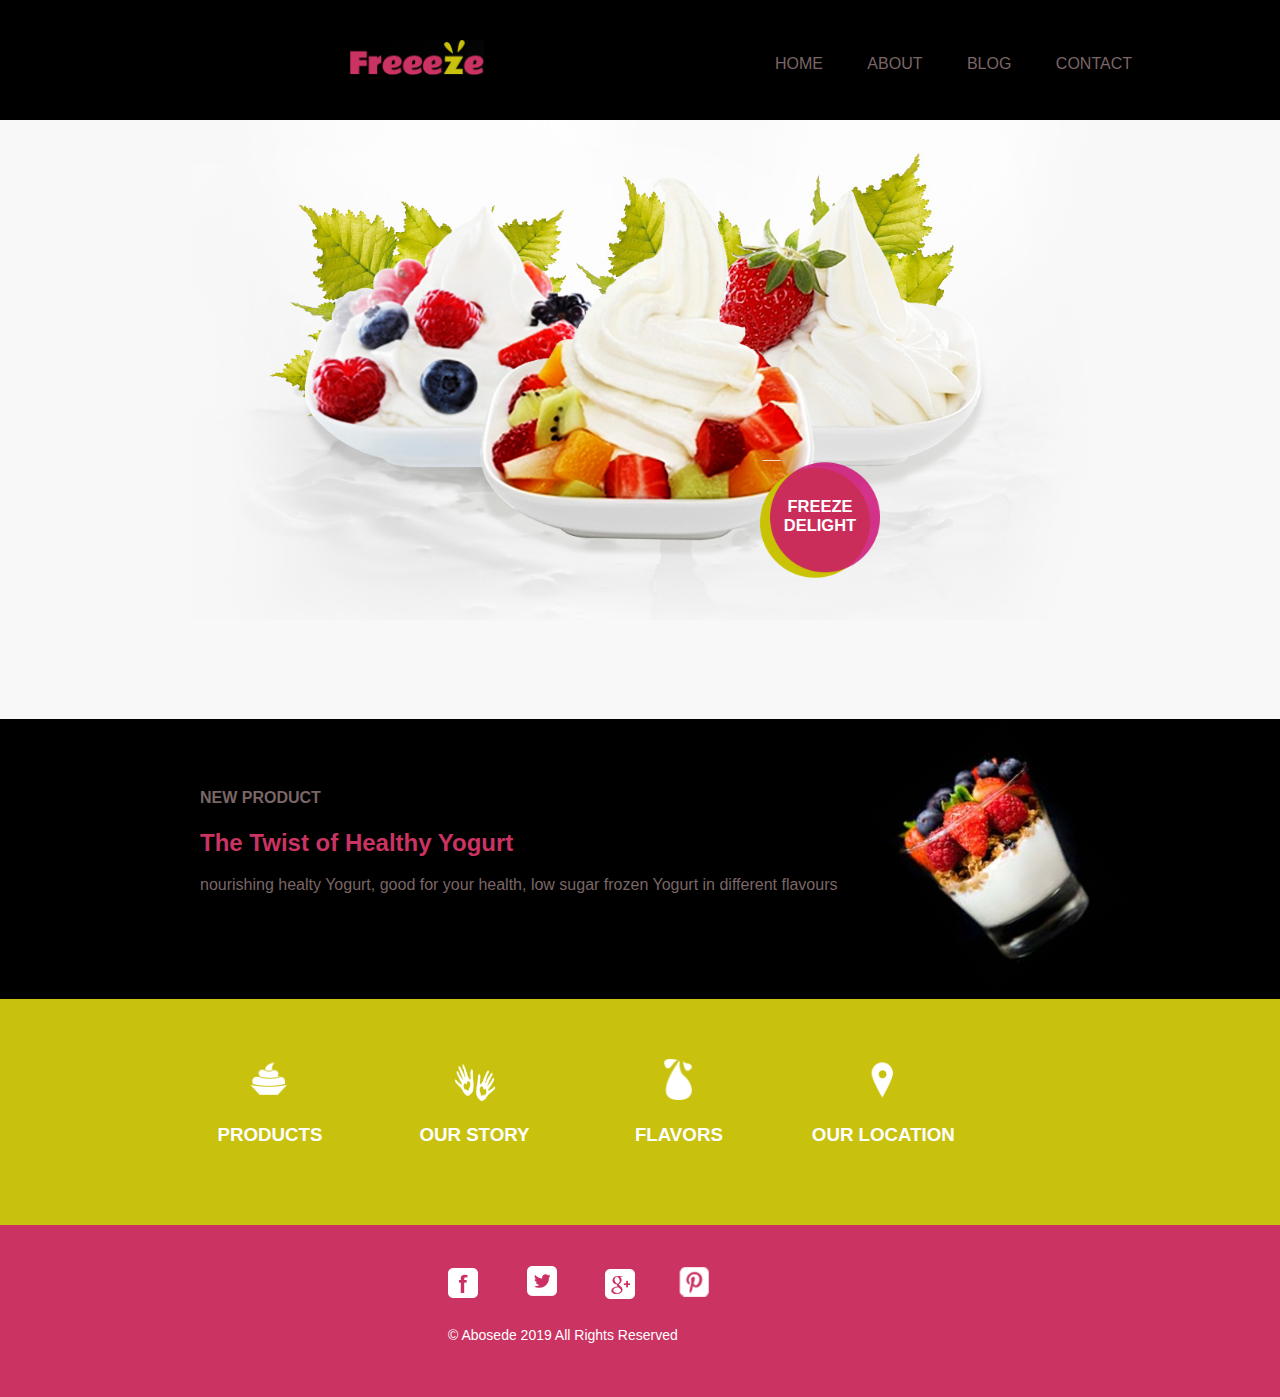
<file: index.html>
<!DOCTYPE html>
<html lang="en">
<head>
    <meta charset="UTF-8">
    <meta name="viewport" content="width=device-width, initial-scale=1.0">
    <meta http-equiv="X-UA-Compatible" content="ie=edge">
    <link rel="stylesheet" href="css/style.css">
    <title>frozen yogurt clone</title>
</head>
<body>
    <header>
        <img src="images/logo.png" class="logo-image" alt="">
        <nav class="header-nav">
            <a href="index.html" id="nav-home">HOME</a>
            <a href="about.html" id="nav-about">ABOUT</a>
            <a href="blog.html" id="nav-blog">BLOG</a>
            <a href="contact.html" id="nav-contact">CONTACT</a>
        </nav>
    </header>

    <section>
        <div  class="main-section">
            <img src="images/bg-home.jpg" alt="" class="main-bgimage">
        </div>
        <div class="freeze-image">
            <h3 class="freeze-delight">FREEZE<br> DELIGHT</h3>
        </div>
    </section>

    <section class="new-product">
        <div>
            <img src="images/yogurtcup.jpg" alt="" class="image-yogurt">
        </div>
        <div class="body-new-product">
            <h4>NEW PRODUCT</h4>
            <h2>The Twist of Healthy Yogurt</h2>
            <p>nourishing healty Yogurt, good for your health, low sugar frozen Yogurt in different flavours</p>
        </div>
        
    </section>

    <section class="other-product-section">
        <div class="other-section">
            <img src="images/products.png" alt="" srcset="">
            <h3>PRODUCTS</h3>
        </div>
            
        <div class="other-section">
            <img src="images/ourstory.png" alt="">
            <h3>OUR STORY</h3>
        </div>
            
        <div class="other-section">
            <img src="images/flavours.png" alt="">
            <h3>FLAVORS</h3>
        </div>

        <div class="other-section">
            <img src="images/location.png" alt="">
            <h3>OUR LOCATION</h3>
        </div>

    </section>

    <footer class="footer">
        <nav class="footer-nav">
            <img src="images/facebookicon.png" alt="" class="icon">
            <img src="images/twitter.png" alt=""  class="icon">
            <img src="images/googleplusicon.png" alt="" class="icon">
            <img src="images/pininterest.png" alt="" class="icon">
        </nav>
        <p>
            &copy; Abosede 2019 All Rights Reserved
        </p>
        
    </footer>
</body>
</html>
</file>
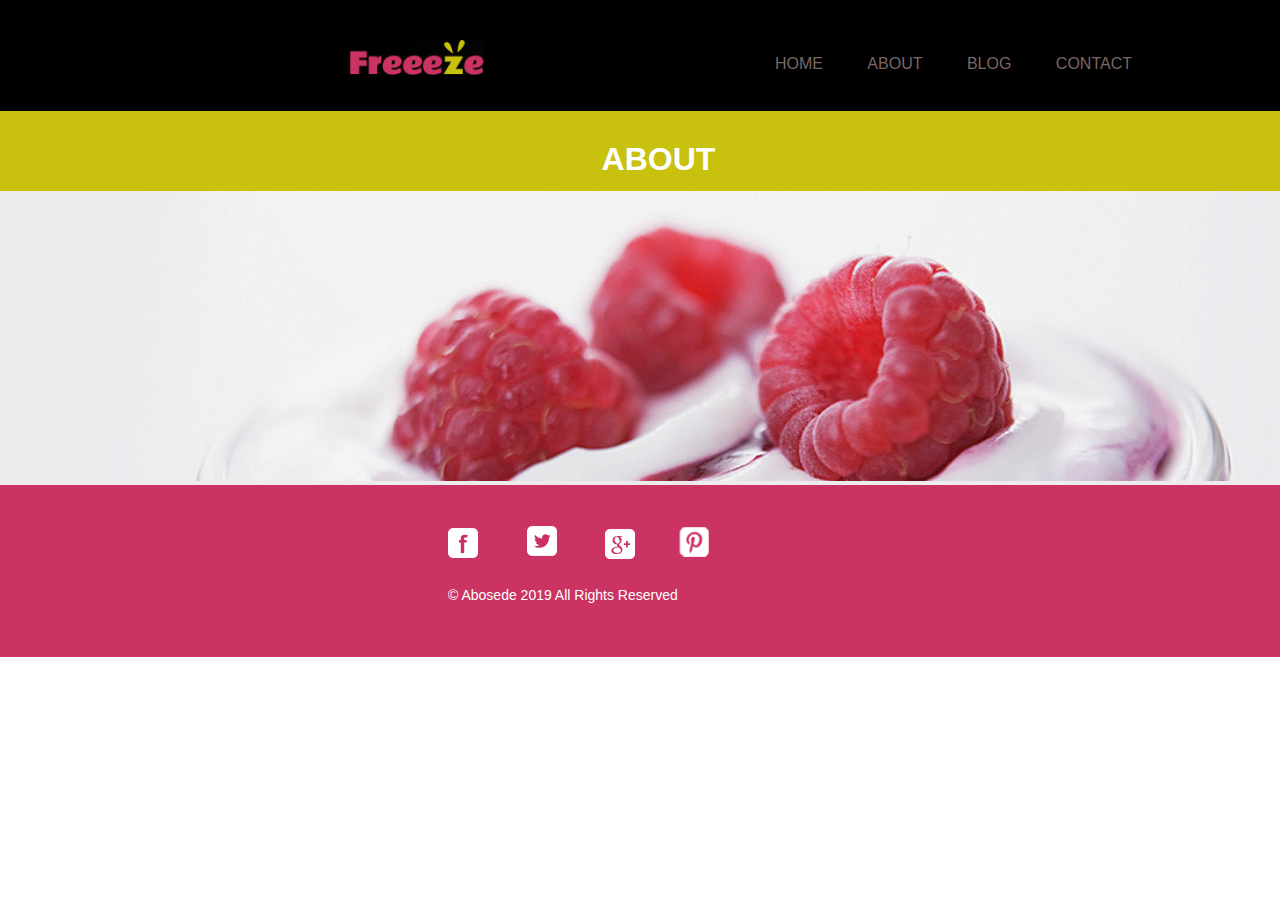
<file: about.html>
<!DOCTYPE html>
<html lang="en">
<head>
    <meta charset="UTF-8">
    <meta name="viewport" content="width=device-width, initial-scale=1.0">
    <meta http-equiv="X-UA-Compatible" content="ie=edge">
    <link rel="stylesheet" href="css/style.css">
    <title>frozen yogurt clone</title>
</head>
<body>
    <header>
        <img src="images/logo.png" class="logo-image" alt="">
        <nav class="header-nav">
            <a href="index.html" id="nav-home">HOME</a>
            <a href="about.html" id="nav-about">ABOUT</a>
            <a href="blog.html" id="nav-blog">BLOG</a>
            <a href="contact.html" id="nav-contact">CONTACT</a>
        </nav>
    </header>

    <main>
        <section class="about-heading">
            <div class="about-topic">
               <h1>ABOUT</h1>
            </div>
        </section>
        
        <section class="about-header-background">
            <img src="images/bg-header-about.jpg" alt="" class="about-backgound">
        </section>

        <section>

        </section>
    </main>

    <footer class="footer">
        <nav>
            <img src="images/facebookicon.png" alt="" class="icon">
            <img src="images/twitter.png" alt=""  class="icon">
            <img src="images/googleplusicon.png" alt="" class="icon">
            <img src="images/pininterest.png" alt="" class="icon">
        </nav>
        <p>
            &copy; Abosede 2019 All Rights Reserved
        </p>
        
    </footer>
</body>
</html>
</file>
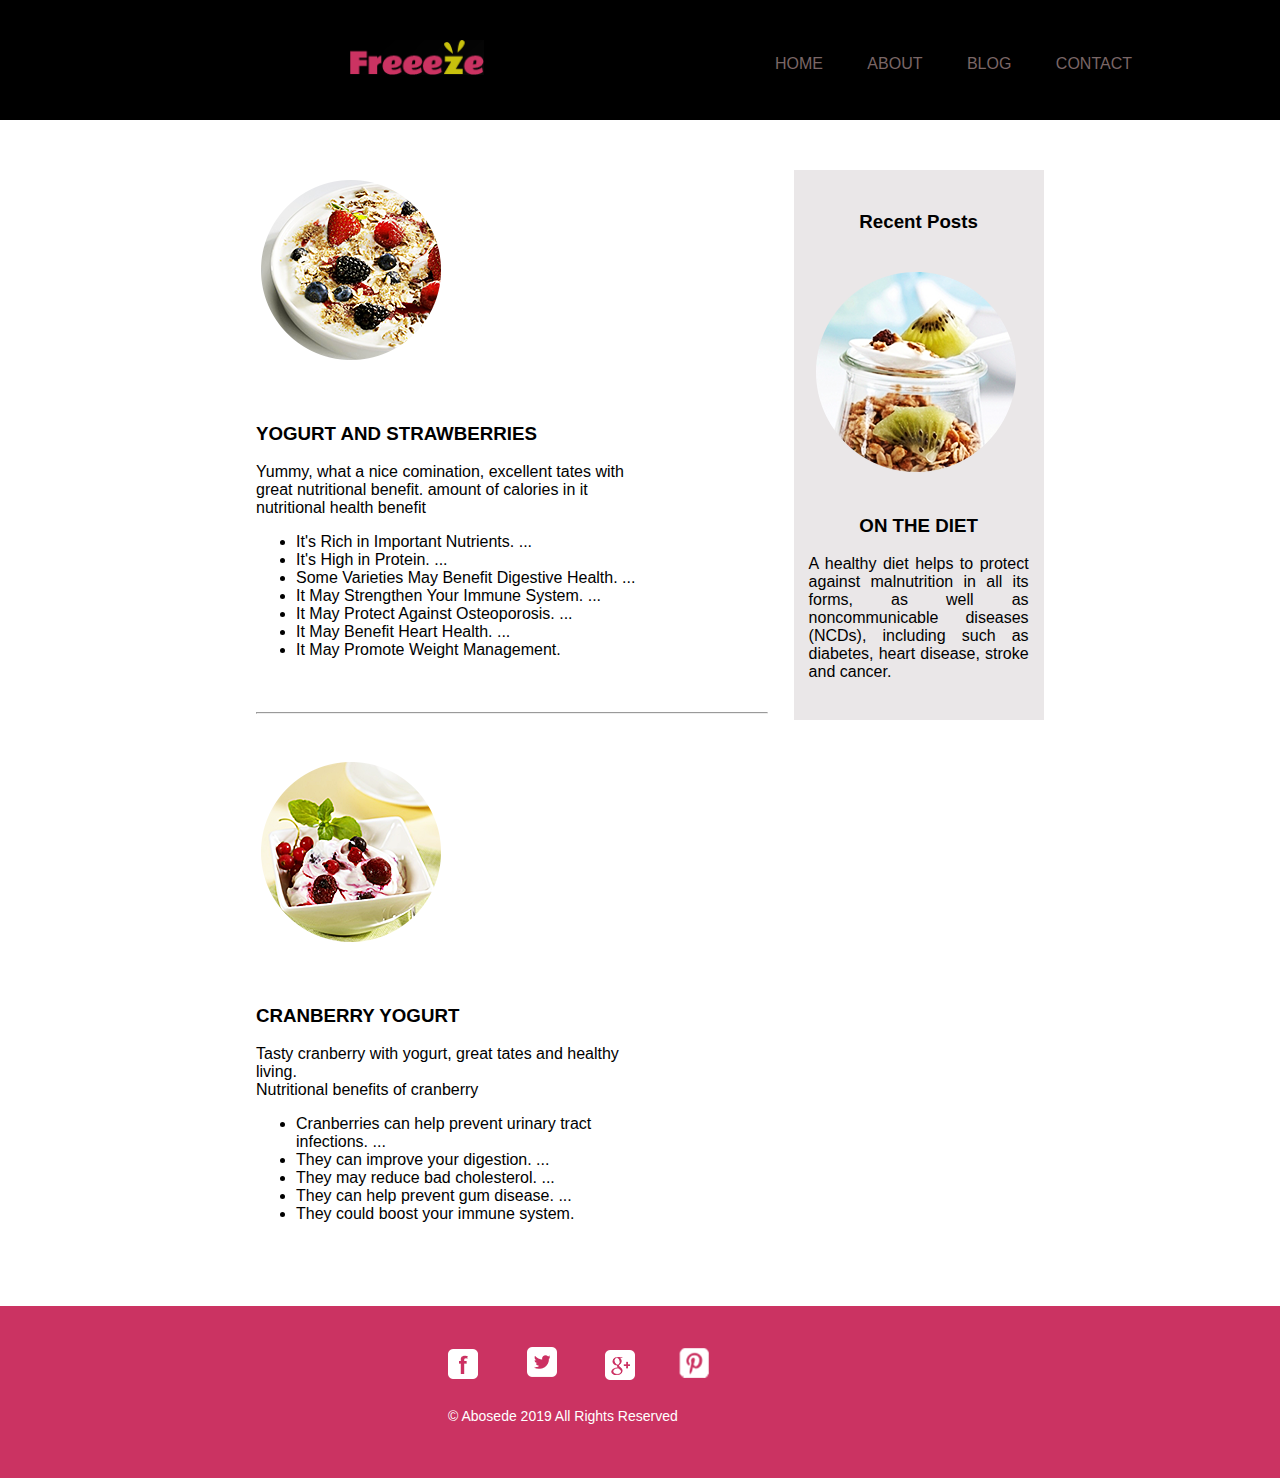
<file: blog.html>
<!DOCTYPE html>
<html lang="en">
<head>
    <meta charset="UTF-8">
    <meta name="viewport" content="width=device-width, initial-scale=1.0">
    <meta http-equiv="X-UA-Compatible" content="ie=edge">
    <link rel="stylesheet" href="css/style.css">
    <title>frozen yogurt clone</title>
</head>
<body>
    <header>
        <img src="images/logo.png" class="logo-image" alt="">
        <nav class="header-nav">
            <img src="images/mobile/mobile-menu.png" class="menulogo" alt="">
            <img src="images/mobile/mobile-close.png" class="closelogo" alt="">
            <a href="index.html" id="nav-home">HOME</a>
            <a href="about.html" id="nav-about">ABOUT</a>
            <a href="blog.html" id="nav-blog">BLOG</a>
            <a href="contact.html" id="nav-contact">CONTACT</a>
        </nav>
    </header>

    <main class="main-blog">
        <article>
            <div class="article-strawberries">
            <img src="images/new-chills.png" alt="" class="strawberriesimg">
            <div class="strawberries">
                <h3 id="strawb">
                    YOGURT AND STRAWBERRIES
                </h3>
                <p>
                    Yummy, what a nice comination, excellent tates with great nutritional benefit.
                    amount of calories in it
                    nutritional health benefit
                    <ul>
                        <li>It's Rich in Important Nutrients. ...</li>
                        <li>It's High in Protein. ...</li>
                        <li>Some Varieties May Benefit Digestive Health. ...</li>
                        <li>It May Strengthen Your Immune System. ...</li>
                        <li>It May Protect Against Osteoporosis. ...</li>
                        <li>It May Benefit Heart Health. ...</li>
                        <li>It May Promote Weight Management.</li>
                    </ul>
                </p>
            </div>
        </div>

            <hr>
                
            <div>
            <img src="images/berries.png" alt="" class="berriesimg">
            <div class="berries">
                <h3 id="cranberry">
                    CRANBERRY YOGURT
                </h3>
                <p>
                    Tasty cranberry with yogurt, great tates and healthy living.<br>
                    Nutritional benefits of cranberry
                    <ul>
                        <li>Cranberries can help prevent urinary tract infections. ...</li>
                         <li>They can improve your digestion. ...</li>   
                        <li>They may reduce bad cholesterol. ...</li>
                        <li>They can help prevent gum disease. ...</li>   
                        <li>They could boost your immune system.</li>
                    </ul>

                </p>
            </div>
            </div>
        </article>

        <div class="aside">
            <div>
                <h3 class="recent-header">Recent Posts</h3>
                <img src="images/on-diet.png" alt="" class="dietimg">
                <div class="diet">
                    <h3 class="on-diet">ON THE DIET</h3>
                    <p>A healthy diet helps to protect against malnutrition in all its forms, as well as noncommunicable diseases (NCDs), including such as diabetes, heart disease, stroke and cancer.</p>
                </div>
            </div>
        </div>
    </main>

    <footer class="footer">
        <nav>
            <img src="images/facebookicon.png" alt="" class="icon">
            <img src="images/twitter.png" alt=""  class="icon">
            <img src="images/googleplusicon.png" alt="" class="icon">
            <img src="images/pininterest.png" alt="" class="icon">
        </nav>
        <p>
            &copy; Abosede 2019 All Rights Reserved
        </p>
        
    </footer>
</body>
</html>
</file>
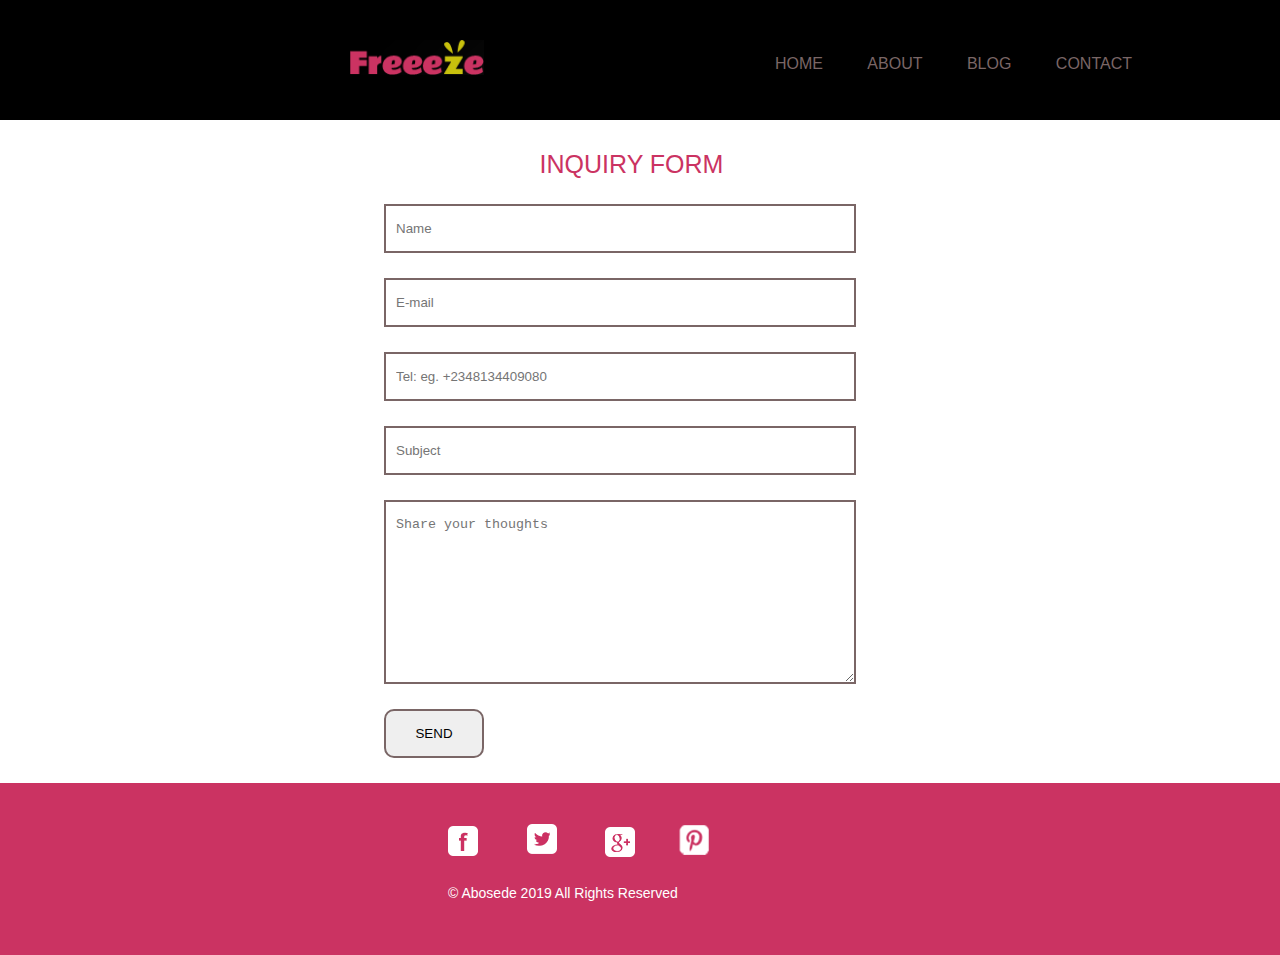
<file: contact.html>
<!DOCTYPE html>
<html lang="en">
<head>
    <meta charset="UTF-8">
    <meta name="viewport" content="width=device-width, initial-scale=1.0">
    <meta http-equiv="X-UA-Compatible" content="ie=edge">
    <link rel="stylesheet" href="css/style.css">
    <title>frozen yogurt clone</title>
</head>
<body>
    <header>
        <img src="images/logo.png" class="logo-image" alt="">
        <nav class="header-nav">
            <a href="index.html" id="nav-home">HOME</a>
            <a href="about.html" id="nav-about">ABOUT</a>
            <a href="blog.html" id="nav-blog">BLOG</a>
            <a href="contact.html" id="nav-contact">CONTACT</a>
        </nav>
    </header>

    <main>
        <section class="location">
            <div>

            </div>
        </section>

        <section>
            <form method="POST" action="mailto:abosedeogunji@gmail.com" >
                <fieldset class="inquiry">INQUIRY FORM</fieldset>
                <input type="text" placeholder="Name" required minlength="5" maxlength="30" class="form-input" autocomplete="on">
                <input type="email" name="" id="" placeholder="E-mail" required class="form-input" autocomplete="on">
                <input type="number" name="" id="" placeholder="Tel: eg. +2348134409080" required class="form-input" autocomplete="on">
                <input type="text" placeholder="Subject" required class="form-input" autocomplete="on">
                <textarea name="" id="" cols="30" rows="10" placeholder="Share your thoughts" maxlength="500" class="form-input"></textarea>
                <input type="submit" value="SEND" class="form-input" id="submit-button">
            </form>
        </section>
    </main>

    <footer class="footer">
        <nav>
            <img src="images/facebookicon.png" alt="" class="icon">
            <img src="images/twitter.png" alt=""  class="icon">
            <img src="images/googleplusicon.png" alt="" class="icon">
            <img src="images/pininterest.png" alt="" class="icon">
        </nav>
        <p>
            &copy; Abosede 2019 All Rights Reserved
        </p>
        
    </footer>
</body>
</html>
</file>
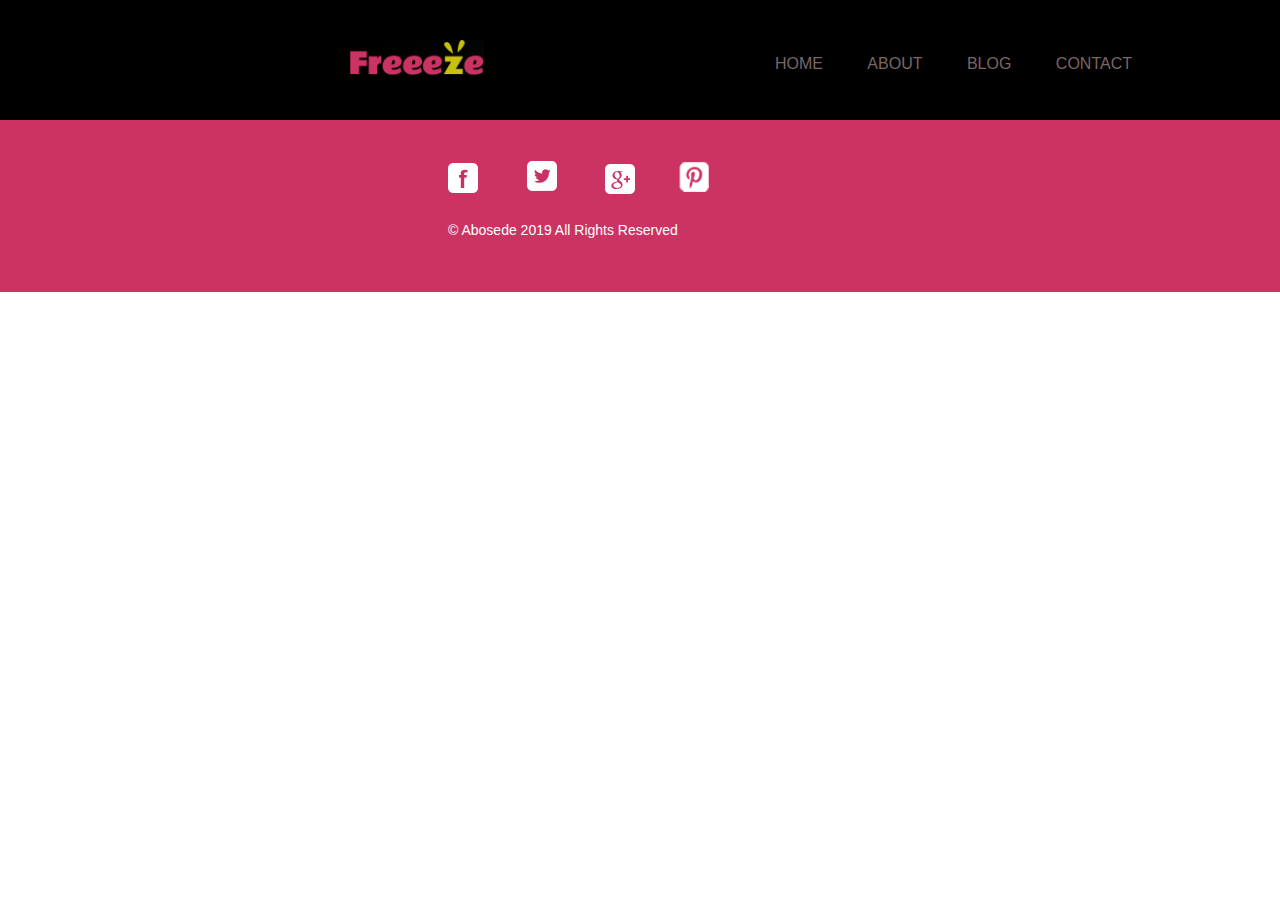
<file: product.html>
<!DOCTYPE html>
<html lang="en">
<head>
    <meta charset="UTF-8">
    <meta name="viewport" content="width=device-width, initial-scale=1.0">
    <meta http-equiv="X-UA-Compatible" content="ie=edge">
    <link rel="stylesheet" href="css/style.css">
    <title>frozen yogurt clone</title>
</head>
<body>
    <header>
        <img src="images/logo.png" class="logo-image" alt="">
        <nav class="header-nav">
            <a href="index.html" id="nav-home">HOME</a>
            <a href="about.html" id="nav-about">ABOUT</a>
            <a href="blog.html" id="nav-blog">BLOG</a>
            <a href="contact.html" id="nav-contact">CONTACT</a>
        </nav>
    </header>

    <footer class="footer">
        <nav>
            <img src="images/facebookicon.png" alt="" class="icon">
            <img src="images/twitter.png" alt=""  class="icon">
            <img src="images/googleplusicon.png" alt="" class="icon">
            <img src="images/pininterest.png" alt="" class="icon">
        </nav>
        <p>
            &copy; Abosede 2019 All Rights Reserved
        </p>
        
    </footer>
</body>
</html>
</file>
<file: css/style.css>
html,body{
    width: 100%;
    height: 100%;
    margin: 0px;
    padding: 0px;
    font-family: Verdana, Geneva, Tahoma, sans-serif;
    font-weight: lighter;
}

header{
    background-color: black;
    height: 120px;
    width: 100%;
}

.header-nav{
    float: right;
    margin: 55px 350px 0 0;
}

.menulogo , .closelogo{
    display: none;
}

#nav-home, #nav-about, #nav-blog, #nav-contact{
    padding: 0 30px;
    color: #7a6666;
}

a{
    text-decoration: none;
}

.logo-image{
    margin: 40px 0 0 350px;
    height: 35px;
}


/* style rules for main section*/
.main-section{
    background-color: #f8f8f8;
    width: 100%;
}

.main-bgimage{
    height: 42em;
    padding-left: 200px;
    position: relative;
    width: 70%;
}

.freeze-image{
    margin: -230px 0 0 950px;
    position: absolute;
    z-index: 999;
    background-image: url('../images/freezeicon.png');
    background-position: center;
    background-size: cover;
    height: 150px;
    width: 150px;
}

.freeze-delight{
    padding: 30px;
    text-align: center;
    color: #ffffff;
}

/*style rule for new product section*/
.new-product{
    height: 280px;
    width: 100%;
    background-color: black;
    margin: -22px 0px 0px 0px;
    padding: 0px;
}

.body-new-product{
    margin-left: 300px;

}

.body-new-product > h4{
    color: #7a6666;
}

.body-new-product > p{
    color: #7a6666;
}

.body-new-product > h2{
    color: #cb3362;
}

.image-yogurt{
    float: right;
    margin: 30px 350px 0px 0px;
    transform: rotate(-35deg);   
}

.body-new-product > h4{
    padding-top: 70px;
}

/*style rule for other-product section*/
.other-product-section{
    background-color: #c8c10d;
    padding-left: 230px;
}

.other-product-section h3{
    color: #ffffff;
}

.other-section{
    display: inline-block;
    width: 250px;
    text-align: center;
    padding: 30px 0;
    
}

/*style rule for footer*/
.footer{
    background-color: #cb3362;
    padding: 50px 0 50px 600px;
}

.footer > p{
    color: #ffffff;
    font-size: 14px;
    padding-top: 10px;
}

.icon{
    padding-right: 40px;
}

/* styles for the about page */

.about-heading{
    width: 100%;
    background-color: #c8c10d;
    height: 80px;
    margin-top: -30px;
}

.about-topic > h1{
    padding: 30px 0 0 47%;
    color: #ffffff;
}

.about-header-background{
    padding-left: 8%;
    background-color: #eeebec;
}

.about-backgound{
    width: 100%;
}

/* styles for the contact page */
.inquiry{
    border: none;
    padding: 30px 0 0 42%;
    color: #cb3362;
    font-size: 25px;
}
.form-input{
    width: 35%;
    display: block;
    margin: 25px 0 25px 30%;
    padding: 15px 10px;
    border: solid #7a6666 2px;
}

#submit-button{
    width: 100px;
    border-radius: 10px;
}

/* styles for blog.html page */
.main-blog{
    width: 100%;
    align-content: center;
}
article{
    padding: 20px 10px 20px 20%;
    width: 40%;
}

.strawberriesimg{
    padding: 40px 20px 40px 5px;
}

.strawberries{
    display: inline-block;
    width: 400px;
    height: 300px;
}

.berriesimg{
    padding: 40px 20px 40px 5px;
}

.berries{
    display: inline-block;
    width: 400px;
    height: 300px;
}

.aside{
    position: absolute;
    top: 170px;
    left: 62%;
    width: 250px;
    height: 550px;
    background-color: #eae7e8;
    align-content: center;
}
.recent-header{
    padding: 15px;
    text-align: center
}
.dietimg{
    padding: 5px 22px;
}

.diet{
    padding: 15px;
    text-align: justify;
}

.on-diet{
    text-align: center;
}


/* mini laptops from 1121px to 1400px*/
@media only screen and (min-width: 1121px)
and (max-width: 1400px) {
    
    .header-nav{
        float: right;
        margin: 55px 10% 0 0;
    }
    
    #nav-home, #nav-about, #nav-blog, #nav-contact{
        padding: 0 20px;
    }
    
    .logo-image{
        margin: 40px 0 0 350px;
        height: 35px;
    }
    
/* style rules for main section*/
    .main-section{
        height: 600px;
    }

    .main-bgimage{
        height: 500px;
        padding-left: 15%;
        position: relative;
        width: 70%;
    }
    
    .freeze-image{
        margin: -260px 0 0 760px;
        position: absolute;
        z-index: 999;
        background-image: url('../images/freezeicon.png');
        background-position: center;
        background-size: cover;
        height: 120px;
        width: 120px;
    }
    
    .freeze-delight{
        padding: 20px;
        text-align: center;
        font-size: 16.5px;
    }

/*style rule for new product section*/
    .new-product{
        margin: -22px 0px 0px 0px;
        padding: 0px;
    }
    
    .body-new-product{
        margin-left: 200px;
    }

    .image-yogurt{
        float: right;
        margin: 30px 200px 0px 0px; 
    }
    
    .body-new-product > h4{
        padding-top: 70px;
    }

/*style rule for other-product section*/
    .other-product-section{
        padding-left: 170px;
        
    }

    .other-product-section img{
        height: 42px;
        width: 51px;
    }

    .other-section{
        display: inline-block;
        width: 200px;
        text-align: center;
        padding: 60px 0;
    }

/*style rule for footer*/
    .footer{
        padding: 40px 0 40px 35%;
    }
   
}

/* Tablets and ipad from 641px to 1120px*/
@media only screen and (min-width: 641px)
and (max-width: 1120px) {

    header{
        height: 120px;
        width: 100%;
    }

    .logo-image{
        margin: 40px 0 0 43%;
        height: 35px;
    }
    
    .header-nav{
        float: left;
        margin: 55px 0 0 0;
        width: 100%;
        display: flex;
        justify-content: center;
    }
    
    #nav-home, #nav-about, #nav-blog, #nav-contact{
        padding: 0 25px;
        width: 40px;
    }

/* style rules for main section*/
    .main-section{
        width: 100%;
        height: 500px;
    }

    .main-bgimage{
        height: 400px;
        padding-left: 80px;
        position: relative;
        width: 70%;
    }

    .freeze-image{
        margin: -200px 0 0 375px;
        position: absolute;
        z-index: 999;
        background-image: url('../images/freezeicon.png');
        background-position: center;
        background-size: cover;
        height: 100px;
        width: 100px;
    }

    .freeze-delight{
        padding: 15px;
        text-align: center;
        font-size: 13.5px;
    }

/*style rule for new product section*/
    .new-product{
        height: 200px;
        width: 100%;
        margin: -22px 0px 0px 0px;
    }

    .body-new-product{
        margin-left: 50px;

    }

    .image-yogurt{
        float: right;
        margin: 23px 33px 0px 0px;
        height: 154px;
        width: 130px;
    }

    .body-new-product > h4{
        padding-top: 30px;
    }

    .body-new-product > h4{
        font-size: 95%;
    }
    
    .body-new-product > p{
        font-size: 95%;
    }
    
    .body-new-product > h2{
        font-size: 95%;
    }

    /*style rule for other-product section*/
    .other-product-section{
        padding-left: 20%;
        
    }

    .other-product-section img{
        height: 37px;
        width: 46px;
    }

    .other-product-section h3{
        font-size: 85%;
    }

    .other-section{
        display: inline-block;
        width: 120px;
        text-align: center;
        padding: 10px 0;
    }

/*style rule for footer*/
    .footer{
        padding: 40px 0 40px 35%;
    }

    .footer > p{
        font-size: 12px;
        padding-top: 10px;
    }

    .icon{
        padding-right: 40px;
    }

    /* style for contact page */
    .form-input{
        width: 60%;
        margin: 50px 0 50px 20%;
    }

    /*style for blog page*/
    article{
        padding: 20px 10px 0 30%;
        width: 40%;
    }
    
    .strawberriesimg, .berriesimg, .dietimg{
        padding: 20px 110px;
    }
    
    .strawberries{
        display: inline-block;
        width: 400px;
        height: 300px;
    }
    
    .berries{
        display: inline-block;
        width: 400px;
        height: 300px;
    }
    #strawb , #cranberry{
        text-align: center;
    }

    .aside{
        position: static;
        width: 400px;
        height: 500px;
        background-color: #eae7e8;
        align-content: center;
        margin: 5px 0 50px 30%;
    }

}

/* mobile phones from 320px to 640px*/
@media only screen and (min-width: 320px)
and (max-width: 640px) {
    
    header{
        height: 80px;
    }

    .logo-image{
        height: 20px;
        width: 70px;
        margin-left: 190px;
    }

    .header-nav{
        z-index: 999;
        position: fixed;
        top: -55px;
        background-color: #cb3362;
        padding: 20px;
        display: none;
    }

    .menulogo{
        display: inline-block;
        margin-left: 0;
        z-index: 999;
        position: absolute;
    }

    .closelogo{
        display: none;
    }
    

    #nav-home, #nav-about, #nav-blog, #nav-contact{
        margin: 30px 0;
        color: #7a6666;
        height: 20px;
        display: block;
    }

    .main-section{
        background-color: #f8f8f8;
        width: 100%;
        height: 300px;
    }
    
    .main-bgimage{
        height: 200px;
        position: relative;
        width: 100%;
        margin: 50px 0 0 -200px;
    }
    
    .freeze-image{
        margin: -120px 0 0 230px;
        position: absolute;
        z-index: 999;
        background-image: url('../images/freezeicon.png');
        background-position: center;
        background-size: cover;
        height: 75px;
        width: 75px;
    }
    
    .freeze-delight{
        padding: 15px;
        text-align: center;
        color: #ffffff;
        font-size: 10px;
    }

/*style rule for new product section*/
    .new-product{
        height: 200px;
        width: 100%;
        margin: -22px 0px 0px 0px;
    }

    .body-new-product{
        margin-left: 45px;
        margin-right: 20px,

    }

    .image-yogurt{
        float: right;
        margin: 60px 28px 0 0;
        padding-left: 25px;
        height: 120px;
        width: 90px;
    }

    .body-new-product > h4{
        padding-top: 7px;
    }

    .body-new-product > h4{
        font-size: 90%;
    }
    
    .body-new-product > p{
        font-size: 88%;
    }
    
    .body-new-product > h2{
        font-size: 90%;
    }

/*style rule for other-product section*/
    .other-product-section{
        padding-left: 45px;
    }

    .other-product-section img{
        height: 37px;
        width: 46px;
    }

    .other-product-section h3{
        font-size: 85%;
    }

    .other-section{
        display: inline-block;
        width: 120px;
        text-align: center;
        padding: 10px 0;
    
    }

    /*style rule for footer*/
    .footer{
        padding: 30px 0 30px 30%;
    }

    .footer > p{
        font-size: 8.5px;
        padding-top: 10px;
    }

    .icon{
        padding-right: 13px;
    }

    .footer img{
        width: 25px;
        height: 21px;
    } 

    /*style for blog page*/
    article{
        margin: 20px 10px -70px 10%;
        width: 70%;
        font-size: 77%;
        padding: 5px 10px;
    }
    
    .strawberriesimg, .berriesimg, .dietimg{
        padding: 10px 30%;
        width: 120px;
        height: 120px;
    }
    
    .strawberries{
        display: inline-block;
        width: 100%;
        height: 300px;
        margin-bottom: -40px;
    }
    
    .berries{
        display: inline-block;
        width: 100%;
        height: 300px;
    }

    #strawb , #cranberry{
        text-align: center;
    }

    .aside{
        position: static;
        width: 70%;
        height: 400px;
        background-color: #eae7e8;
        align-content: center;
        margin: 0 10px 50px 10%;
        padding: 5px 10px;
        font-size: 77%;
    }

    /* style for contact page */
    .form-input{
        width: 65%;
        margin: 30px 0 30px 20%;
    }
}
</file>
